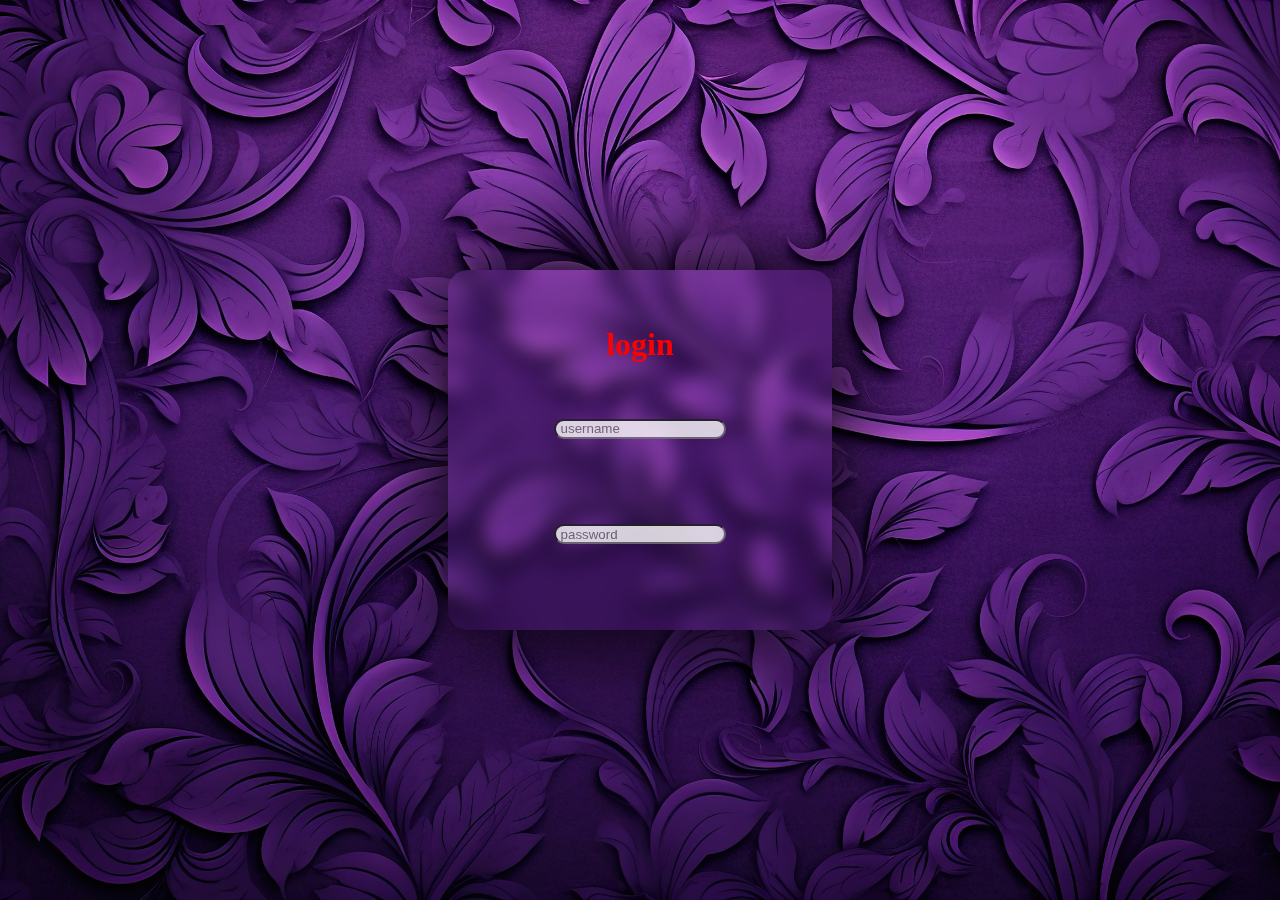
<file: index.html>
<!DOCTYPE html>
<html lang="en">
  <head>
    <meta charset="UTF-8" />
    <link rel="stylesheet" href="Style.css" />

    <title>login</title>
  </head>
  <body>
    <div class="main-container">
      <div class="login">
        <div class="head"><h1>login</h1></div>
        <div class="username"><input type="text" placeholder="username" /></div>
        <div class="password">
          <input type="password" placeholder="password" />
        </div>
      </div>
    </div>
  </body>
</html>
</file>
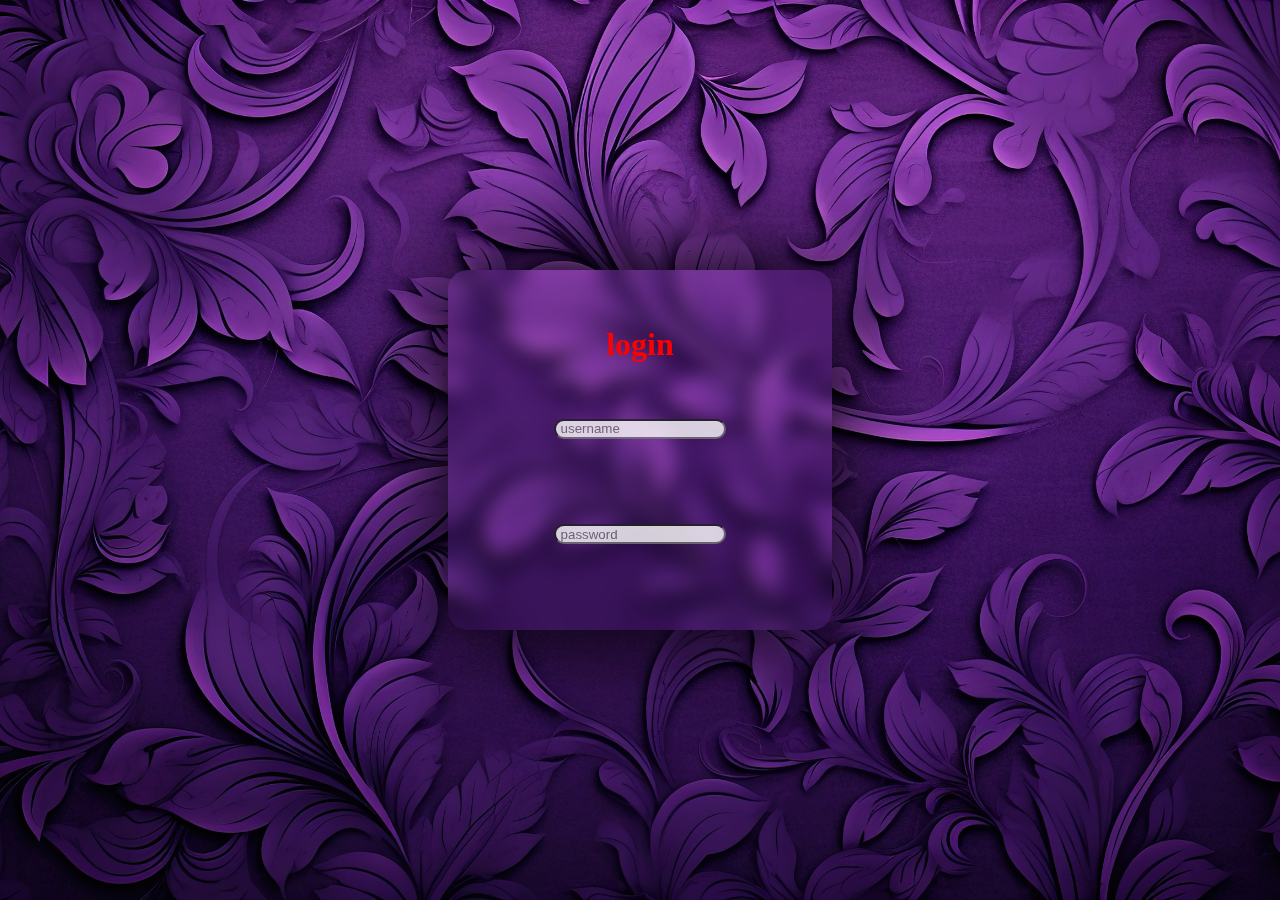
<file: self.html>
<!DOCTYPE html>
<html lang="en">
  <head>
    <meta charset="UTF-8" />
    <link rel="stylesheet" href="self.css" />

    <title>Document</title>
  </head>
  <body>
    <div class="main-container">
      <div class="login">
        <div class="head"><h1>login</h1></div>
        <div class="username"><input type="text" placeholder="username" /></div>
        <div class="password">
          <input type="password" placeholder="password" />
        </div>
      </div>
    </div>
  </body>
</html>
</file>
<file: Style.css>
* {
  margin: 0;
  padding: 0;
}
body {
  background: url(pics/—Pngtree—texture\ of\ vibrant\ purple\ wallpaper_15297775.jpg);
  background-position: center;
  background-size: cover;

  height: 100vh;
  display: flex;
  justify-content: center;
  align-items: center;
}
.main-container {
  backdrop-filter: blur(10px);
  border-radius: 20px;
  box-shadow: 0 0 100px 5px;
  width: 30%;
  height: 40%;
  display: block;
}
input {
  box-sizing: border-box;
  padding-left: 5px;
  border-radius: 20px;
  display: block;
}
.login {
  height: 100%;
  display: flex;
  justify-content: center;
  justify-content: space-evenly;
  align-items: center;
  flex-direction: column;
}
input {
  opacity: 80%;
  width: 50%;
  height: 40%;
}
.username,
.password {
  display: flex;
  justify-content: center;
  width: 90%;
  height: 50px;
}
.head {
  color: red;
}
</file>
<file: self.css>
* {
  margin: 0;
  padding: 0;
}
body {
  background: url(pics/—Pngtree—texture\ of\ vibrant\ purple\ wallpaper_15297775.jpg);
  background-position: center;
  background-size: cover;

  height: 100vh;
  display: flex;
  justify-content: center;
  align-items: center;
}
.main-container {
  backdrop-filter: blur(10px);
  border-radius: 20px;
  box-shadow: 0 0 100px 5px;
  width: 30%;
  height: 40%;
  display: block;
}
input {
  box-sizing: border-box;
  padding-left: 5px;
  border-radius: 20px;
  display: block;
}
.login {
  height: 100%;
  display: flex;
  justify-content: center;
  justify-content: space-evenly;
  align-items: center;
  flex-direction: column;
}
input {
  opacity: 80%;
  width: 50%;
  height: 40%;
}
.username,
.password {
  display: flex;
  justify-content: center;
  width: 90%;
  height: 50px;
}
.head {
  color: red;
}
</file>
